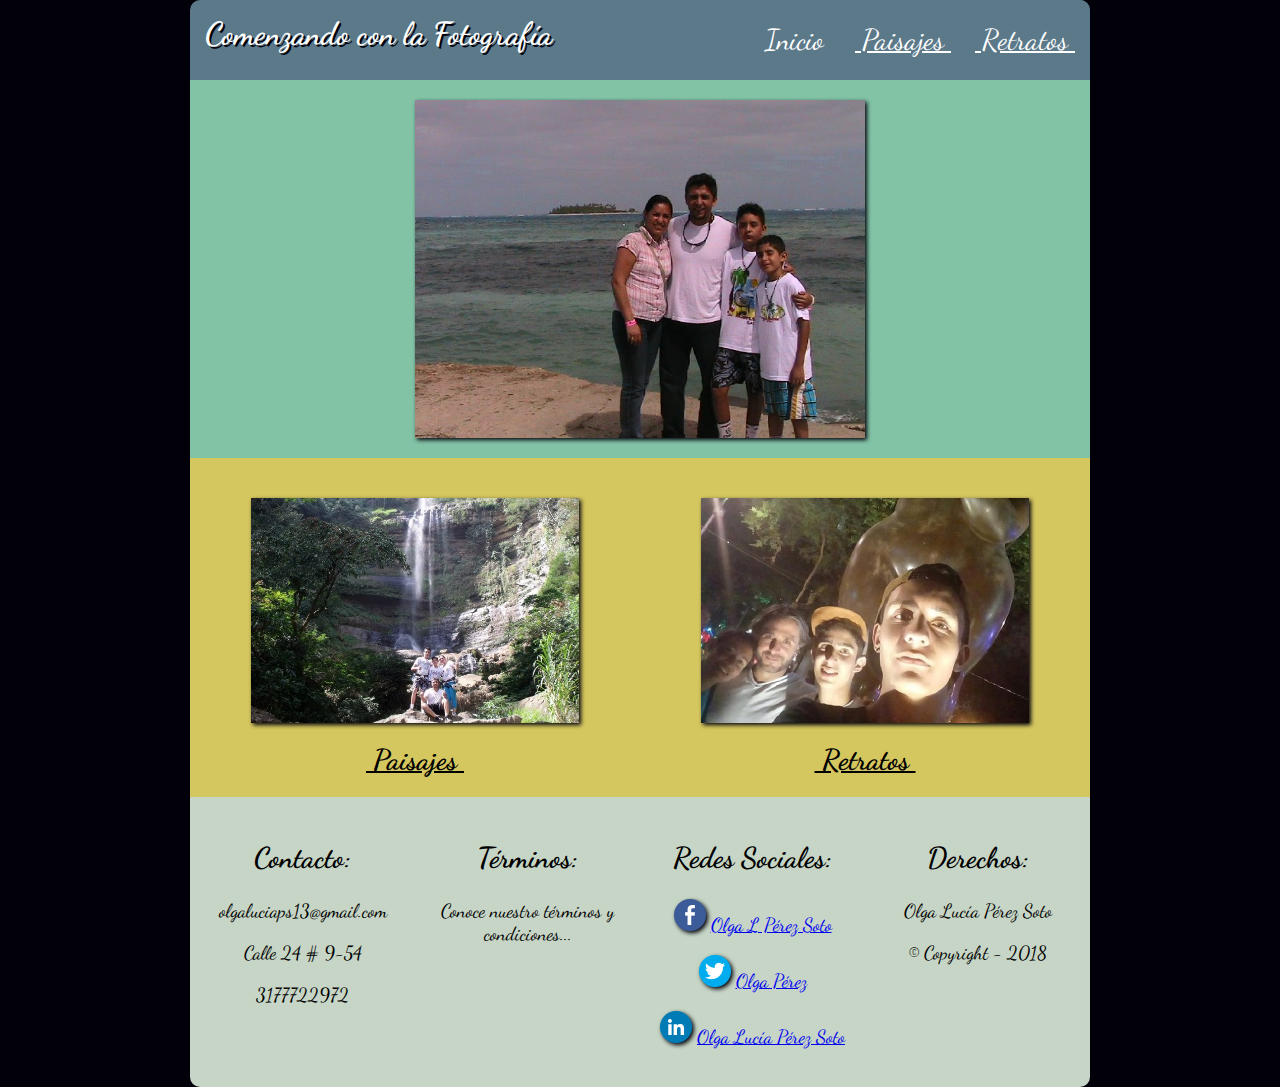
<file: index.html>
<html>
<head>
	<meta charset="utf-8">
  <meta name="viewport" content="width=device-width, initial-scale=1">
	<title>Comenzando Con La Fotografía</title>
	<link href="https://fonts.googleapis.com/css?family=Dancing+Script" rel="stylesheet">
	<link rel="stylesheet" media="all" href="css/estilos.css">
</head>
<body>
	<div class="contenido">
		<header>
			<h1>Comenzando con la Fotografía</h1>
			<nav id="menu-inicio">
				<ul>
					<li><a href="index.html" class="index">&nbsp;Inicio&nbsp;</a></li>
					<li><a href="paisajes.html" class="paisajes">&nbsp;Paisajes&nbsp;</a></li>
					<li><a href="retratos.html" class="retratos">&nbsp;Retratos&nbsp;</a></li>
				</ul>
			</nav>
		</header>
	<section class="contenido_principal">
		<div class="contenido_central">
			<img id="imagen1" src="imagenes/Imagen_Central.jpg" alt="Familia en San Andrés" title="Familia en San Andrés">
		</div>
	</section>
	<section class="contenido_secundario">
		<div class="paisajes_retratos">
			<div id="div_paisaje">
				<img src="imagenes/Paisajes.jpg">
				<strong><a href="paisajes.html" class="paisajes">&nbsp;Paisajes&nbsp;</a></strong>
			</div>
			<div id="div_retrato">
				<img src="imagenes/Retratos.jpg">
				<strong><a href="retratos.html" class="retratos">&nbsp;Retratos&nbsp;</a></strong>
			</div>
		</div>
	</section>
	<footer>
		<div class="pie_de_pagina">
			<div class="contacto">
				<h2>Contacto:</h2>
				<p>olgaluciaps13@gmail.com</p>
				<p>Calle 24 # 9-54</p>
				<p>3177722972</p>
			</div>
			<div class="terminos">
				<h2>T&eacute;rminos:</h2>
				<p>Conoce nuestro términos y condiciones...</p>
			</div>
			<div class="redes_sociales">
				<h2>Redes Sociales:</h2>
				<ul class="share-buttons">
					<p><li><a href="https://www.facebook.com/olga.l.soto.1" title="Share on Facebook" target="_blank"><img alt="Share on Facebook" src="imagenes/Facebook.png" /></a>
					<a href="https://www.facebook.com/olga.l.soto.1" target="_blank">Olga L Pérez Soto</a></p></li>
					<p><li><a href="https://twitter.com/olgalps13" target="_blank" title="Tweet"><img alt="Tweet" src="imagenes/Twitter.png" /></a>
					<a href="https://twitter.com/olgalps13" target="_blank">Olga Pérez</a></p></li>
					<li><a href="http://www.linkedin.com/in/olgaluciaperezsoto13" target="_blank" title="LinkedIn"><img alt="LinkedIn" src="imagenes/LinkedIn.png" /></a></li>
					<a href="https://www.linkedin.com/in/olgaluciaperezsoto13" target="_blank">Olga Lucía Pérez Soto</a></p></li>
				</ul>
			</div>
			<div class="derechos">
				<h2>Derechos:</h2>
				<p>Olga Lucía Pérez Soto</p>
				<p>&copy; Copyright - 2018</p>
			</div>
		</div>
	</footer>
	</div>
</body>
</html>
</file>
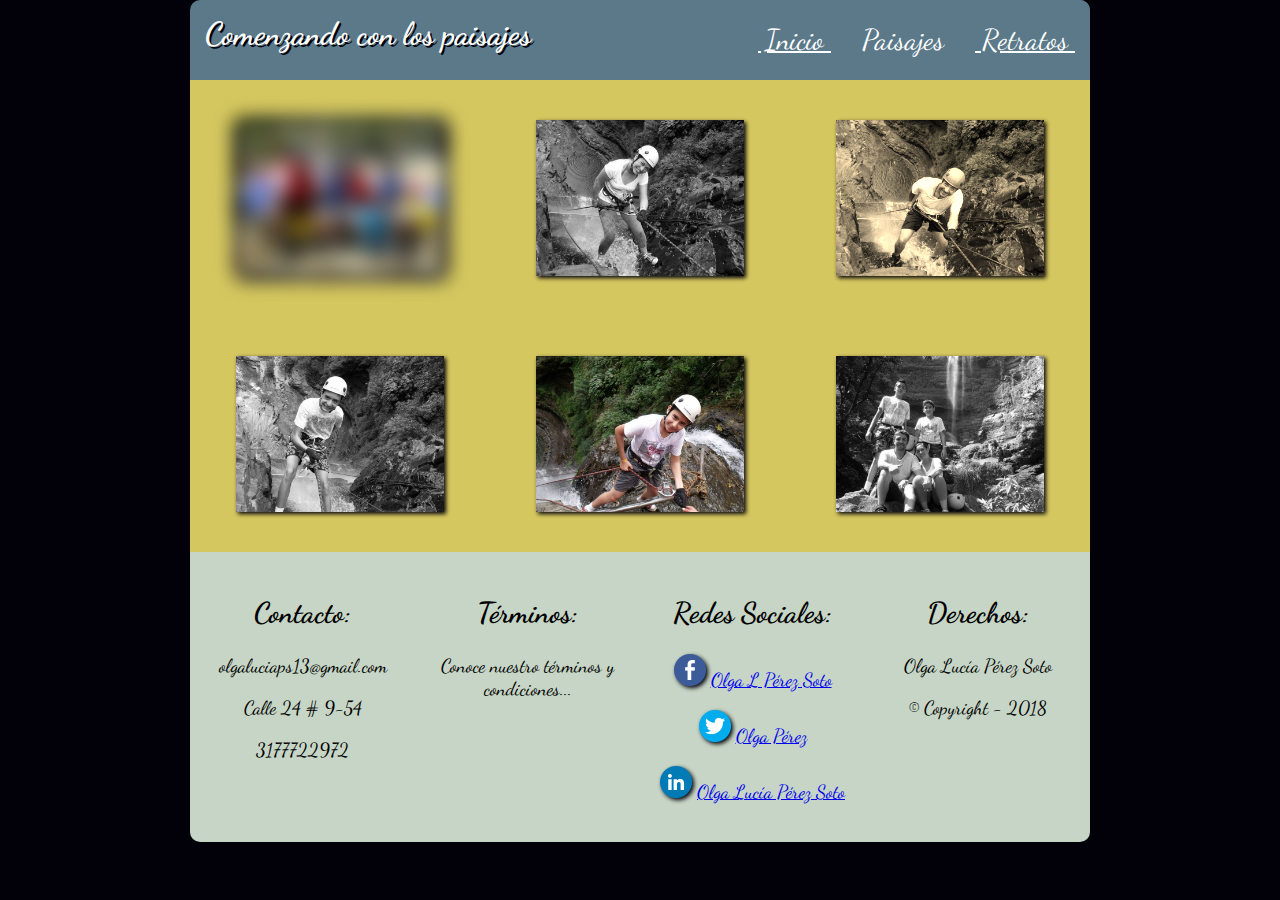
<file: paisajes.html>
<html>
<head>
	<meta charset="utf-8">
	<meta name="viewport" content="width=device-width, initial-scale=1">
	<title>Comenzando Con La Fotografía</title>
	<link href="https://fonts.googleapis.com/css?family=Dancing+Script" rel="stylesheet">
	<link rel="stylesheet" media="all" href="css/estilos.css">
</head>
<body>
	<div class="contenido">
		<header>
			<h1>Comenzando con los paisajes</h1>
			<nav id="menu-paisajes">
				<ul>
					<li><a href="index.html" class="index">&nbsp;Inicio&nbsp;</a></li>
					<li><a href="paisajes.html" class="paisajes">&nbsp;Paisajes&nbsp;</a></li>
					<li><a href="retratos.html" class="retratos">&nbsp;Retratos&nbsp;</a></li>
				</ul>
			</nav>
		</header>
	<section class="contenido_paisajes">
		<div class="galeria_paisajes_1">
			<div id="paisaje1">
				<img src="imagenes/paisaje_1.jpg">
			</div>
			<div id="paisaje2">
				<img src="imagenes/paisaje_2.jpg">
			</div>
			<div id="paisaje3">
				<img src="imagenes/paisaje_3.jpg">
			</div>
		</div>
		<div class="galeria_paisajes_2">
			<div id="paisaje4">
				<img src="imagenes/paisaje_4.jpg">
			</div>
			<div id="paisaje5">
				<img src="imagenes/paisaje_5.jpg">
			</div>
			<div id="paisaje6">
				<img src="imagenes/paisaje_6.jpg">
			</div>
		</div>
	</section>
	<footer>
		<div class="pie_de_pagina">
			<div class="contacto">
			<h2>Contacto:</h2>
			<p>olgaluciaps13@gmail.com</p>
			<p>Calle 24 # 9-54</p>
			<p>3177722972</p>
		</div>
			<div class="terminos">
				<h2>T&eacute;rminos:</h2>
				<p>Conoce nuestro términos y condiciones...</p>
			</div>
			<div class="redes_sociales">
				<h2>Redes Sociales:</h2>
				<ul class="share-buttons">
					<p><li><a href="https://www.facebook.com/olga.l.soto.1" title="Share on Facebook" target="_blank"><img alt="Share on Facebook" src="imagenes/Facebook.png" /></a>
					<a href="https://www.facebook.com/olga.l.soto.1" target="_blank">Olga L Pérez Soto</a></p></li>
					<p><li><a href="https://twitter.com/olgalps13" target="_blank" title="Tweet"><img alt="Tweet" src="imagenes/Twitter.png" /></a>
					<a href="https://twitter.com/olgalps13" target="_blank">Olga Pérez</a></p></li>
					<li><a href="http://www.linkedin.com/in/olgaluciaperezsoto13" target="_blank" title="LinkedIn"><img alt="LinkedIn" src="imagenes/LinkedIn.png" /></a></li>
					<a href="https://www.linkedin.com/in/olgaluciaperezsoto13" target="_blank">Olga Lucía Pérez Soto</a></p></li>
				</ul>
			</div>
			<div class="derechos">
				<h2>Derechos:</h2>
				<p>Olga Lucía Pérez Soto</p>
				<p>&copy; Copyright - 2018</p>
			</div>
		</div>
	</footer>
</div>
</body>
</html>
</file>
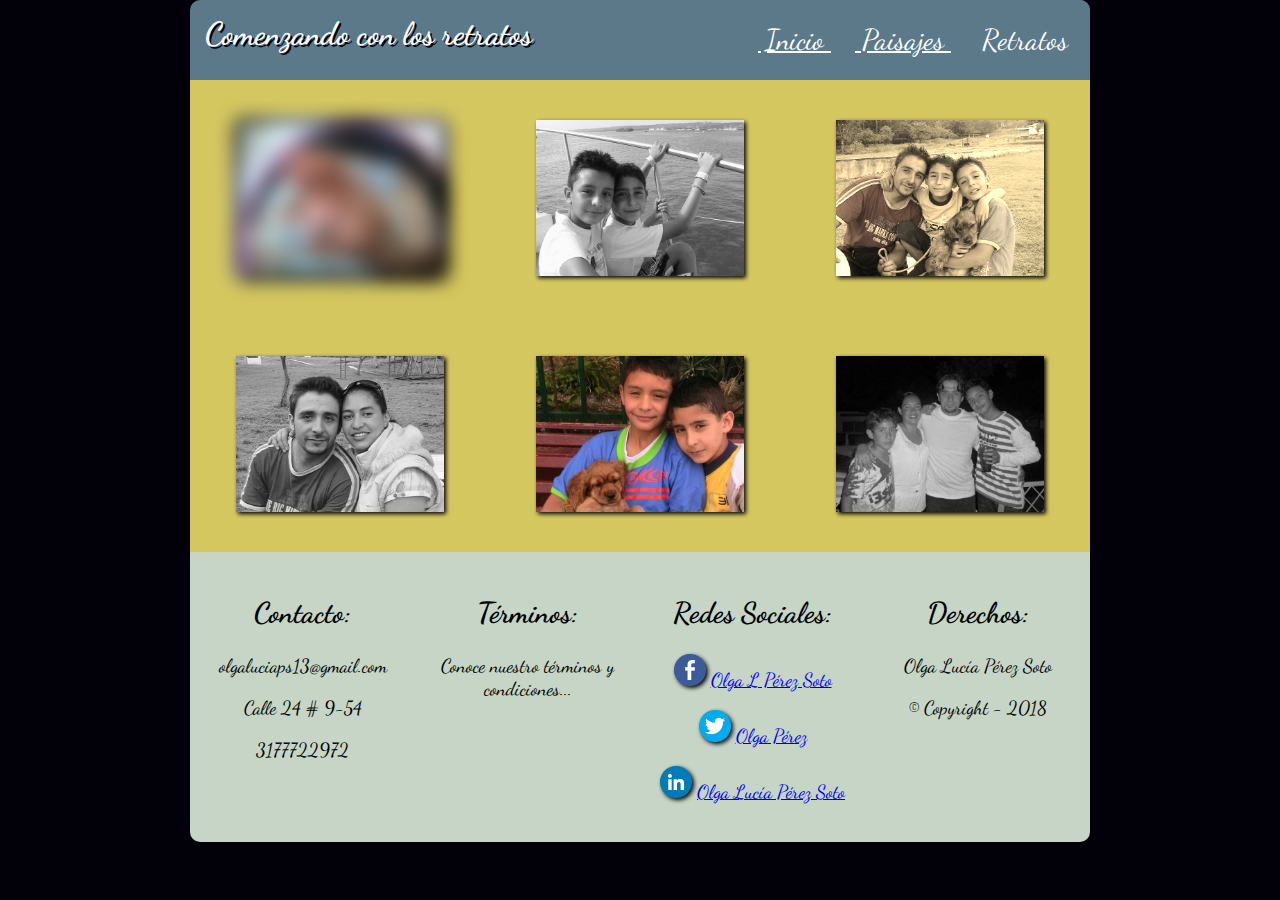
<file: retratos.html>
<html>
<head>
	<meta charset="utf-8">
	<meta name="viewport" content="width=device-width, initial-scale=1">
	<title>Comenzando Con La Fotografía</title>
	<link href="https://fonts.googleapis.com/css?family=Dancing+Script" rel="stylesheet">
	<link rel="stylesheet" media="all" href="css/estilos.css">
</head>
<body>
	<div class="contenido">
		<header>
			<h1>Comenzando con los retratos</h1>
			<nav id="menu-retratos">
				<ul>
					<li><a href="index.html" class="index">&nbsp;Inicio&nbsp;</a></li>
					<li><a href="paisajes.html" class="paisajes">&nbsp;Paisajes&nbsp;</a></li>
					<li><a href="retratos.html" class="retratos">&nbsp;Retratos&nbsp;</a></li>
				</ul>
			</nav>
		</header>
	<section class=""="contenido_retratos">
		<div class="galeria_retratos_1">
			<div id="retrato1">
				<img src="imagenes/retrato_1.jpg">
			</div>
			<div id="retrato2">
				<img src="imagenes/retrato_2.jpg">
			</div>
			<div id="retrato3">
				<img src="imagenes/retrato_3.jpg">
			</div>
		</div>
		<div class="galeria_retratos_2">
			<div id="retrato4">
				<img src="imagenes/retrato_4.jpg">
			</div>
			<div id="retrato5">
				<img src="imagenes/retrato_5.jpg">
			</div>
			<div id="retrato6">
				<img src="imagenes/retrato_6.jpg">
			</div>
		</div>
	</section>
	<footer>
		<div class="pie_de_pagina">
			<div class="contacto">
			<h2>Contacto:</h2>
			<p>olgaluciaps13@gmail.com</p>
			<p>Calle 24 # 9-54</p>
			<p>3177722972</p>
		</div>
			<div class="terminos">
				<h2>T&eacute;rminos:</h2>
				<p>Conoce nuestro términos y condiciones...</p>
			</div>
			<div class="redes_sociales">
				<h2>Redes Sociales:</h2>
				<ul class="share-buttons">
					<p><li><a href="https://www.facebook.com/olga.l.soto.1" title="Share on Facebook" target="_blank"><img alt="Share on Facebook" src="imagenes/Facebook.png" /></a>
					<a href="https://www.facebook.com/olga.l.soto.1" target="_blank">Olga L Pérez Soto</a></p></li>
					<p><li><a href="https://twitter.com/olgalps13" target="_blank" title="Tweet"><img alt="Tweet" src="imagenes/Twitter.png" /></a>
					<a href="https://twitter.com/olgalps13" target="_blank">Olga Pérez</a></p></li>
					<li><a href="http://www.linkedin.com/in/olgaluciaperezsoto13" target="_blank" title="LinkedIn"><img alt="LinkedIn" src="imagenes/LinkedIn.png" /></a></li>
					<a href="https://www.linkedin.com/in/olgaluciaperezsoto13" target="_blank">Olga Lucía Pérez Soto</a></p></li>
				</ul>
			</div>
			<div class="derechos">
				<h2>Derechos:</h2>
				<p>Olga Lucía Pérez Soto</p>
				<p>&copy; Copyright - 2018</p>
			</div>
		</div>
	</footer>
</div>
</body>
</html>
</file>
<file: css/estilos.css>
body{
	font-family: 'Dancing Script', cursive;
	color: black;
	background-color: #02010a;
	width: 100%;
	min-width: 180px;
	margin: auto;
}

header, section, footer {
	padding: 1em, 2em;
}

.contenido {
	width: 900px;
	max-width: 100%;
	margin: 0 auto;
	overflow: hidden;
}

header {
	background-color: #5b7989;
	border-radius: 10px 10px 0px 0px;
	overflow: hidden;
	max-width: 100%;
	display: block;
}

header h1{
	background-color: #5b7989;
	color: white;
	text-shadow: 2px 2px 0 #02010a;
	font-size: 2em;
	float: left;
	margin: 15px;
}

@keyframes animacion_header {
	0% {
		margin-top: 150%;
	}
	60% {
		margin-top: -5%;
	}
	100% {
		margin-top: 0%;
	}
}

header {
	-moz-animation-duration: 2s;
  -webkit-animation-duration: 2s;
  animation-duration: 2s;
  -moz-animation-name: animacion_header;
  -webkit-animation-name: animacion_header;
  animation-name: animacion_header;
  -moz-animation-iteration-count: 1;
  -webkit-animation-iteration-count: 1;
  animation-iteration-count: 1;
  -moz-animation-direction: alternate;
  -webkit-animation-direction: alternate;
  animation-direction: alternate;
}

#menu-inicio, #menu-paisajes, #menu-retratos{
	background-color: #5b7989;
	float: right;
}

#menu-inicio ul, #menu-paisajes ul, #menu-retratos ul{
	margin: 0;
	padding: 0;
	list-style: none;
	padding-right: 5px;
}

#menu-inicio li,
#menu-paisajes li, #menu-retratos li{
	display: inline-block;
	line-height: 80px;
}

#menu-inicio a,
#menu-paisajes a, #menu-retratos a{
	font-size: 1.8em;
	color: white;
	display: block;
	padding: 0 10px;
	text-decoration: underline;
}

#menu-inicio .index, #menu-paisajes .paisajes, #menu-retratos .retratos{
	text-decoration: none;
}

img {
	filter: drop-shadow(2px 2px 2px #02010a);
}

.contenido_principal {
	margin: 0;
	padding: 0;
	width: 100%;
}

.contenido_central {
	background-color: #82c3a6;
	text-align: center;
	width: 100%;
}

#imagen1 {
 padding: 10px;
 margin: 10px;
 width: 50%;
 text-align: center;
}

.contenido_secundario {
	margin: 0;
	padding: 0;
	width: 100%;
}

.paisajes_retratos {
	display: flex;
	flex-direction: row;
	background-color: #d5c75f;
}

.paisajes_retratos > div {
	text-align: center;
	padding: 10px;
	margin: 10px;
	width: 50%;
}

#div_paisaje img, #div_retrato img {
	padding: 10px;
	margin: 10px;
	width: 80%;
	text-align: center;
	border: 1px;
}

#div_paisaje a, #div_retrato a{
	font-size: 1.8em;
	color: black;
	padding: 10px;
	margin: 10px;
	width: 80%;
}

#div_paisaje img:hover {
	-ms-transform: rotate(10deg); /* IE 9 */
	-webkit-transform: rotate(10deg); /* Chrome, Safari, Opera */
	transform: rotate(10deg);
	filter: drop-shadow(2px 2px 2px #82c3a6);
}

#div_retrato img:hover {
		transform: translate(5px,-20px); /*W3C*/
    -webkit-transform: translate(5px,-20px); /*Safari y Chrome*/
    -o-transform: translate(5px,-20px); /*Opera*/
		filter: drop-shadow(2px 2px 2px #82c3a6);
}

.contenido_paisajes, .contenido_retratos {
	margin: 0;
	padding: 0;
	width: 100%;
}

.galeria_paisajes_1, .galeria_paisajes_2, .galeria_retratos_1, .galeria_retratos_2 {
	display: flex;
	flex-direction: row;
	background-color: #d5c75f;
}

.galeria_paisajes_1 > div {
	text-align: center;
	padding: 10px;
	margin: 10px;
	width: 33.33%;
}

.galeria_paisajes_2 > div {
	text-align: center;
	padding: 10px;
	margin: 10px;
	width: 33.33%;
}

.galeria_retratos_1 > div {
	text-align: center;
	padding: 10px;
	margin: 10px;
	width: 33.33%;
}

.galeria_retratos_2 > div {
	text-align: center;
	padding: 10px;
	margin: 10px;
	width: 33.33%;
}

#paisaje1 img, #paisaje2 img, #paisaje3 img, #paisaje4 img, #paisaje5 img, #paisaje6 img {
	padding: 10px;
	margin: 10px;
	width: 80%;
	text-align: center;
}

#retrato1 img, #retrato2 img, #retrato3 img, #retrato4 img, #retrato5 img, #retrato6 img {
	padding: 10px;
	margin: 10px;
	width: 80%;
	text-align: center;
}

#paisaje1 img, #retrato1 img{
	-webkit-filter: blur(10px); /* Chrome, Safari, Opera */
	filter: blur(10px) drop-shadow(2px 2px 2px #02010a);
}

#paisaje2 img, #paisaje4 img, #paisaje6 img, #retrato2 img, #retrato4 img, #retrato6 img {
	-webkit-filter: grayscale(100%); /* Chrome, Safari, Opera */
	filter: grayscale(100%) drop-shadow(2px 2px 2px #02010a);
}

#paisaje3 img, #retrato3 img{
	-webkit-filter: sepia(90%); /* Chrome, Safari, Opera */
	filter: sepia(90%) drop-shadow(2px 2px 2px #02010a);
}

footer {
	margin: 0;
	padding: 0;
	width: 100%;
	overflow: hidden;
}

footer h2 {
	font-size: 1.5em;
}

.pie_de_pagina {
	font-size: 1.2em;
	text-align: center;
	background-color: #C6d5c5;
	border-radius: 0px 0px 10px 10px;
	flex-direction: row;
	display: flex;
	overflow: hidden;
}

.pie_de_pagina > div {
	text-align: center;
	padding: 10px;
	margin: 10px;
	width: 25%;
}

ul.share-buttons{
  list-style: none;
  padding: 0;
}

ul.share-buttons li{
  display: inline;
}

ul.share-buttons .sr-only{
  position: absolute;
  clip: rect(1px 1px 1px 1px);
  clip: rect(1px, 1px, 1px, 1px);
  padding: 0;
  border: 0;
  height: 1px;
  width: 1px;
  overflow: hidden;
}

@media screen and (max-width:899px) {
	header h1{
		font-size: 2.2em;
		float: none;
		text-align: center;
	}

	#menu-inicio, #menu-paisajes, #menu-retratos{
		float: none;
		text-align: center;
	}

	#menu-inicio a,
	#menu-paisajes a, #menu-retratos a{
		font-size: 1.6em;
	}

	#imagen1 {
 	width: 80%;
 	}

	.paisajes_retratos {
		display: block;
		margin: 0;
		padding: 0;
	}

	.paisajes_retratos > div {
		width: 100%;
		margin: 0;
		padding: 0;
	}

	.galeria_paisajes_1, .galeria_paisajes_2, .galeria_retratos_1, .galeria_retratos_2 {
		display: block;
		margin: 0;
		padding: 0;
	}

	.galeria_paisajes_1 > div {
		width: 100%;
		margin: 0;
		padding: 0;
	}

	.galeria_paisajes_2 > div {
		width: 100%;
		margin: 0;
		padding: 0;
	}

	.galeria_retratos_1 > div {
		width: 100%;
		margin: 0;
		padding: 0;
	}

	.galeria_retratos_2 > div {
		width: 100%;
		margin: 0;
		padding: 0;
	}

	.pie_de_pagina {
		font-size: 1.3em;
		display: block;
		margin: 0;
		padding: 0;
	}

	.pie_de_pagina > div {
		width: 100%;
		margin: 0;
		padding: 0;
	}
}
</file>
